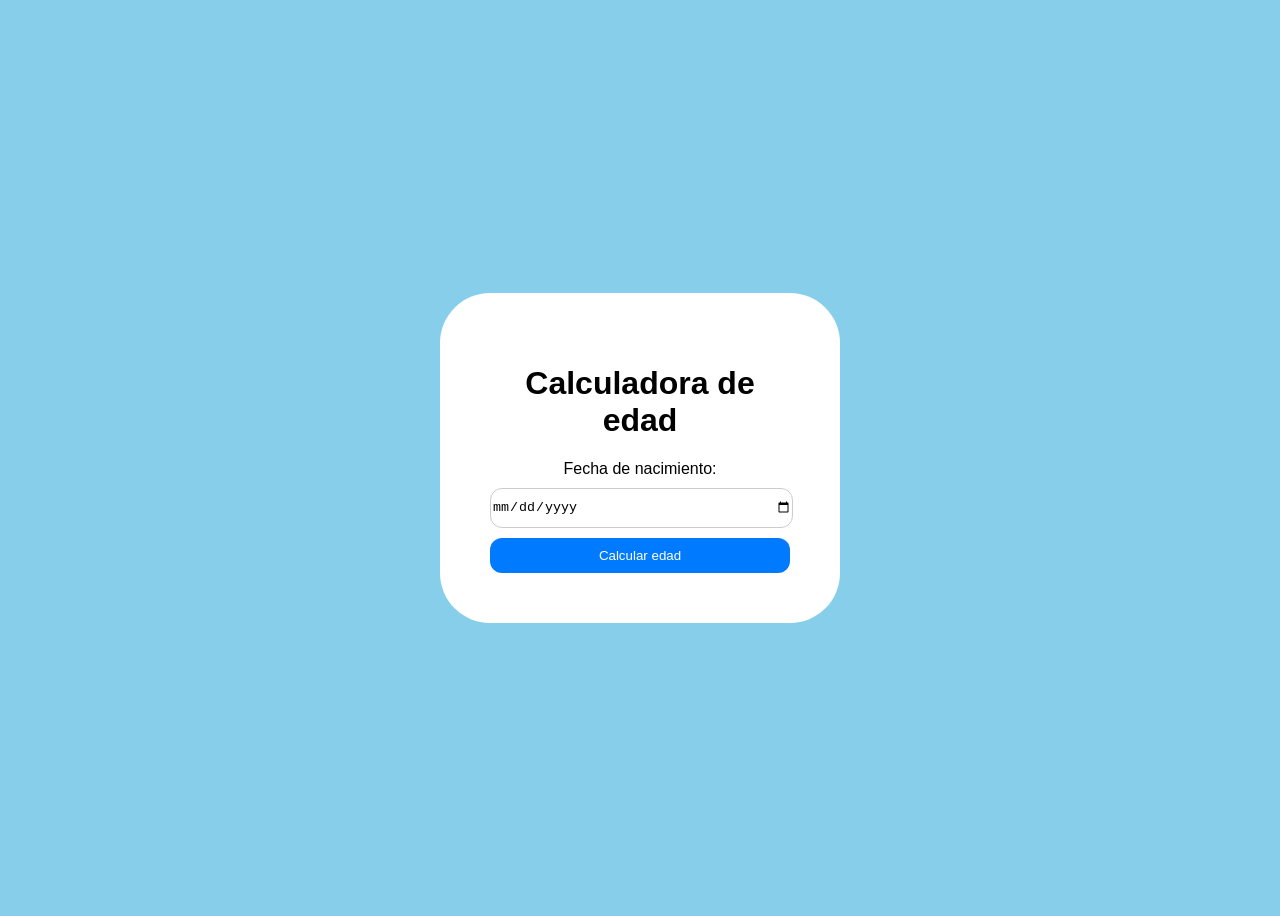
<file: src/index.html>
<!DOCTYPE html>
<html lang="es">
<head>
  <meta charset="UTF-8">
  <title>Calculadora de Edad</title>
  <link rel="stylesheet" href="style.css">
  <script defer src="script.js"></script>
  
</head>
<body>
    <div class="container">
        <h1>Calculadora de edad</h1>
        <label for="birthdate" class="birthdate">
            Fecha de nacimiento:
        </label>
        <input id="birthdate" type="date" class="birthdate">
        <button id="calcular">
            Calcular edad
        </button>
        <section id="miSeccion" class="oculto">
          <p id="edad"></p>
          <p>años</p>
        </section>
    </div>
</body>
</html>
</file>
<file: src/style.css>
:root {
    --fondo: skyblue;
    --cuadro: white;
    --button: rgb(0, 123, 255);
    --text: black;

}

body {
    height: 100vh;
    display: grid;
    place-items: center;
    background: var(--fondo);
    font-family: sans-serif;
}

.container {
    width: 300px;
    padding: 50px;
    border-radius: 50px;
    background: var(--cuadro);
    text-align: center;

}

input {
    width: 100%;
    padding-top: 10px;
    padding-bottom: 10px;
    margin-top: 10px;
    margin-bottom: 10px;
    border-radius: 12px;
    border: 1px solid #ccc;
}

button {
    width: 100%;
    padding: 10px;
    border: none;
    border-radius: 12px;
    background: var(--button);
    color: white;
    cursor: pointer;
}

#miSeccion{
    /* display: flex;
    flex-direction: column;
    align-items: center; */
    background-color: var(--fondo);
    border-radius: 12px;
    /* box-shadow: ; */
}

#edad{
    font-family: 'Courier New', Courier, monospace;
    font-size: 40px;
}       

.oculto {
    display: none;
}

@keyframes rebote {
    0% {
        transform: scale(0.5);
        opacity: 0;
    }
    60% {
        transform: scale(1.2);
        opacity: 1;
    }
    80% {
        transform: scale(0.9);
    }
    100% {
        transform: scale(1);
    }
}

.animar {
    animation: rebote 1s ease;
}
</file>
